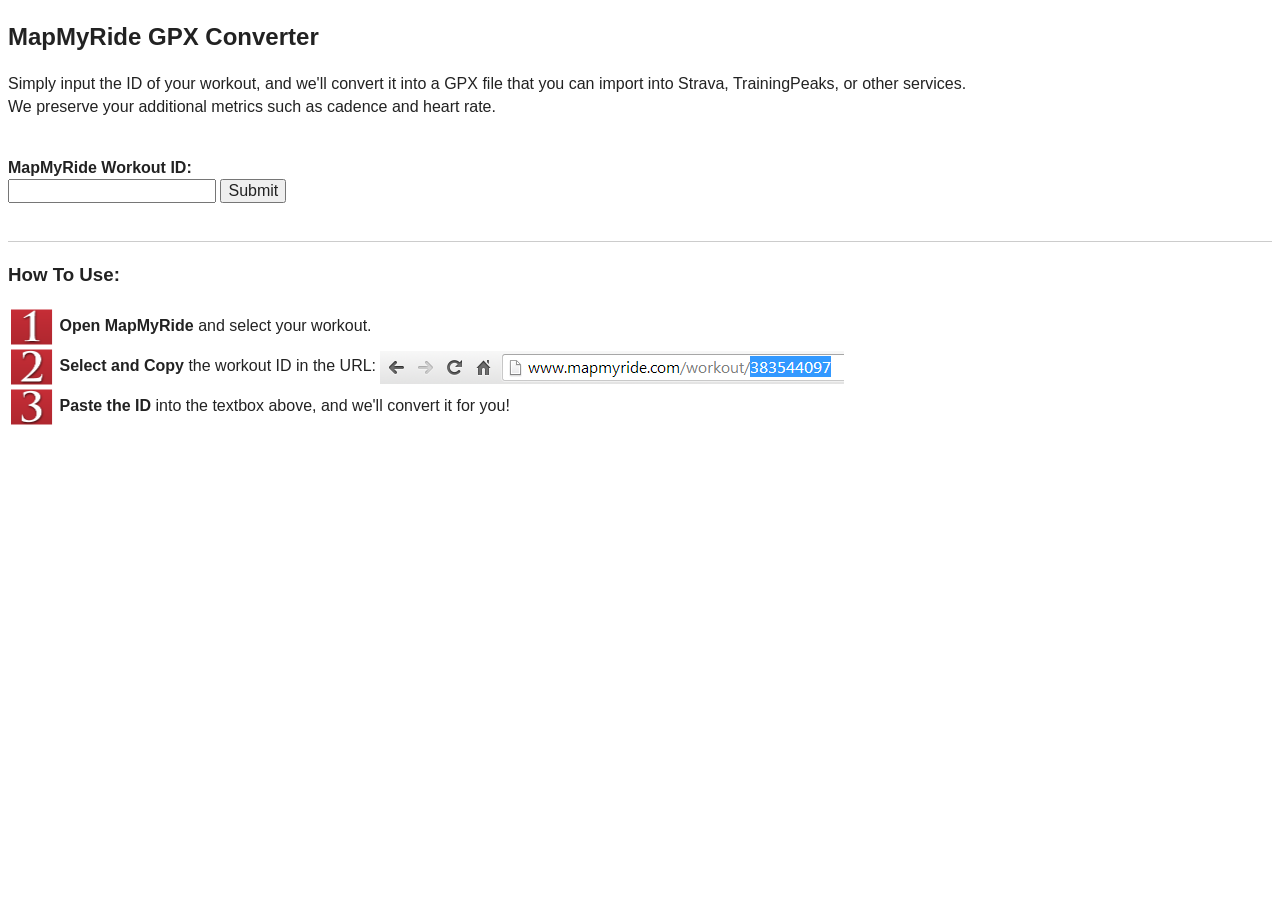
<file: index.old.html>
<!DOCTYPE html>
<html xmlns='http://www.w3.org/TR/html5'> 
<head>
    <meta name="author" content="Mike Palumbo" />
    <meta name="keywords" content="MapMyRide, Strava, GPX, export, conversion, converter, cycling, running" />
    <meta charset="utf-8">
    <meta http-equiv="X-UA-Compatible" content="IE=edge,chrome=1">
    <meta name="description" content="">
    <meta name="viewport" content="width=device-width">
    <link rel="stylesheet" href="css/normalize.css">
    <link rel="stylesheet" href="css/main.css">
    <title>MapMyRide GPX Converter</title>
</head>
<body>
    
    <h2>MapMyRide GPX Converter</h2>
    
    <p>Simply input the ID of your workout, and we'll convert it into a GPX file that you can import into Strava, TrainingPeaks, or other services.<br/>
    We preserve your additional metrics such as cadence and heart rate.</p>
    
    <br/>
    <form action="redirect.php" method="post">
        <label for="workoutId"><strong>MapMyRide Workout ID:</strong></label>
        <br/>
        <input type="text" name="workoutId" value="" maxlength="10"/>
        <input type="submit" name="submit" value="Submit">
    </form>

    <br/>
    <hr/>
    <h3>How To Use:</h3>
    <div><img src="img/step1.png" width="47" height="40" alt="Step 1">  <strong>Open MapMyRide</strong> and select your workout.</div>
    <div><img src="img/step2.png" width="47" height="40" alt="Step 2">  <strong>Select and Copy</strong> the workout ID in the URL: <img src="img/URL.png"/></div>
    <div><img src="img/step3.png" width="47" height="40" alt="Step 3">  <strong>Paste the ID</strong> into the textbox above, and we'll convert it for you!</div>
    
</body>
</html>
</file>
<file: css/main.css>
/*
 * HTML5 Boilerplate
 *
 * What follows is the result of much research on cross-browser styling.
 * Credit left inline and big thanks to Nicolas Gallagher, Jonathan Neal,
 * Kroc Camen, and the H5BP dev community and team.
 */

/* ==========================================================================
   Base styles: opinionated defaults
   ========================================================================== */

html,
button,
input,
select,
textarea {
    color: #222;
}

body {
    font-size: 1em;
    line-height: 1.4;
}

/*
 * Remove text-shadow in selection highlight: h5bp.com/i
 * These selection rule sets have to be separate.
 * Customize the background color to match your design.
 */

::-moz-selection {
    background: #b3d4fc;
    text-shadow: none;
}

::selection {
    background: #b3d4fc;
    text-shadow: none;
}

/*
 * A better looking default horizontal rule
 */

hr {
    display: block;
    height: 1px;
    border: 0;
    border-top: 1px solid #ccc;
    margin: 1em 0;
    padding: 0;
}

/*
 * Remove the gap between images and the bottom of their containers: h5bp.com/i/440
 */

img {
    vertical-align: middle;
}

/*
 * Remove default fieldset styles.
 */

fieldset {
    border: 0;
    margin: 0;
    padding: 0;
}

/*
 * Allow only vertical resizing of textareas.
 */

textarea {
    resize: vertical;
}

/* ==========================================================================
   Chrome Frame prompt
   ========================================================================== */

.chromeframe {
    margin: 0.2em 0;
    background: #ccc;
    color: #000;
    padding: 0.2em 0;
}

/* ==========================================================================
   Author's custom styles
   ========================================================================== */

html {
    background-color: #FFF;  
}

.mainlogo {
    margin-left: auto;
    margin-right: auto;
    width: 100%;
}



/* ==========================================================================
   Helper classes
   ========================================================================== */

/*
 * Image replacement
 */

.ir {
    background-color: transparent;
    border: 0;
    overflow: hidden;
    /* IE 6/7 fallback */
    *text-indent: -9999px;
}

.ir:before {
    content: "";
    display: block;
    width: 0;
    height: 150%;
}

/*
 * Hide from both screenreaders and browsers: h5bp.com/u
 */

.hidden {
    display: none !important;
    visibility: hidden;
}

/*
 * Hide only visually, but have it available for screenreaders: h5bp.com/v
 */

.visuallyhidden {
    border: 0;
    clip: rect(0 0 0 0);
    height: 1px;
    margin: -1px;
    overflow: hidden;
    padding: 0;
    position: absolute;
    width: 1px;
}

/*
 * Extends the .visuallyhidden class to allow the element to be focusable
 * when navigated to via the keyboard: h5bp.com/p
 */

.visuallyhidden.focusable:active,
.visuallyhidden.focusable:focus {
    clip: auto;
    height: auto;
    margin: 0;
    overflow: visible;
    position: static;
    width: auto;
}

/*
 * Hide visually and from screenreaders, but maintain layout
 */

.invisible {
    visibility: hidden;
}

/*
 * Clearfix: contain floats
 *
 * For modern browsers
 * 1. The space content is one way to avoid an Opera bug when the
 *    `contenteditable` attribute is included anywhere else in the document.
 *    Otherwise it causes space to appear at the top and bottom of elements
 *    that receive the `clearfix` class.
 * 2. The use of `table` rather than `block` is only necessary if using
 *    `:before` to contain the top-margins of child elements.
 */

.clearfix:before,
.clearfix:after {
    content: " "; /* 1 */
    display: table; /* 2 */
}

.clearfix:after {
    clear: both;
}

/*
 * For IE 6/7 only
 * Include this rule to trigger hasLayout and contain floats.
 */

.clearfix {
    *zoom: 1;
}

/* ==========================================================================
   EXAMPLE Media Queries for Responsive Design.
   These examples override the primary ('mobile first') styles.
   Modify as content requires.
   ========================================================================== */

@media only screen and (min-width: 35em) {
    /* Style adjustments for viewports that meet the condition */
}

@media print,
       (-o-min-device-pixel-ratio: 5/4),
       (-webkit-min-device-pixel-ratio: 1.25),
       (min-resolution: 120dpi) {
    /* Style adjustments for high resolution devices */
}

/* ==========================================================================
   Print styles.
   Inlined to avoid required HTTP connection: h5bp.com/r
   ========================================================================== */

@media print {
    * {
        background: transparent !important;
        color: #000 !important; /* Black prints faster: h5bp.com/s */
        box-shadow: none !important;
        text-shadow: none !important;
    }

    a,
    a:visited {
        text-decoration: underline;
    }

    a[href]:after {
        content: " (" attr(href) ")";
    }

    abbr[title]:after {
        content: " (" attr(title) ")";
    }

    /*
     * Don't show links for images, or javascript/internal links
     */

    .ir a:after,
    a[href^="javascript:"]:after,
    a[href^="#"]:after {
        content: "";
    }

    pre,
    blockquote {
        border: 1px solid #999;
        page-break-inside: avoid;
    }

    thead {
        display: table-header-group; /* h5bp.com/t */
    }

    tr,
    img {
        page-break-inside: avoid;
    }

    img {
        max-width: 100% !important;
    }

    @page {
        margin: 0.5cm;
    }

    p,
    h2,
    h3 {
        orphans: 3;
        widows: 3;
    }

    h2,
    h3 {
        page-break-after: avoid;
    }
}
</file>
